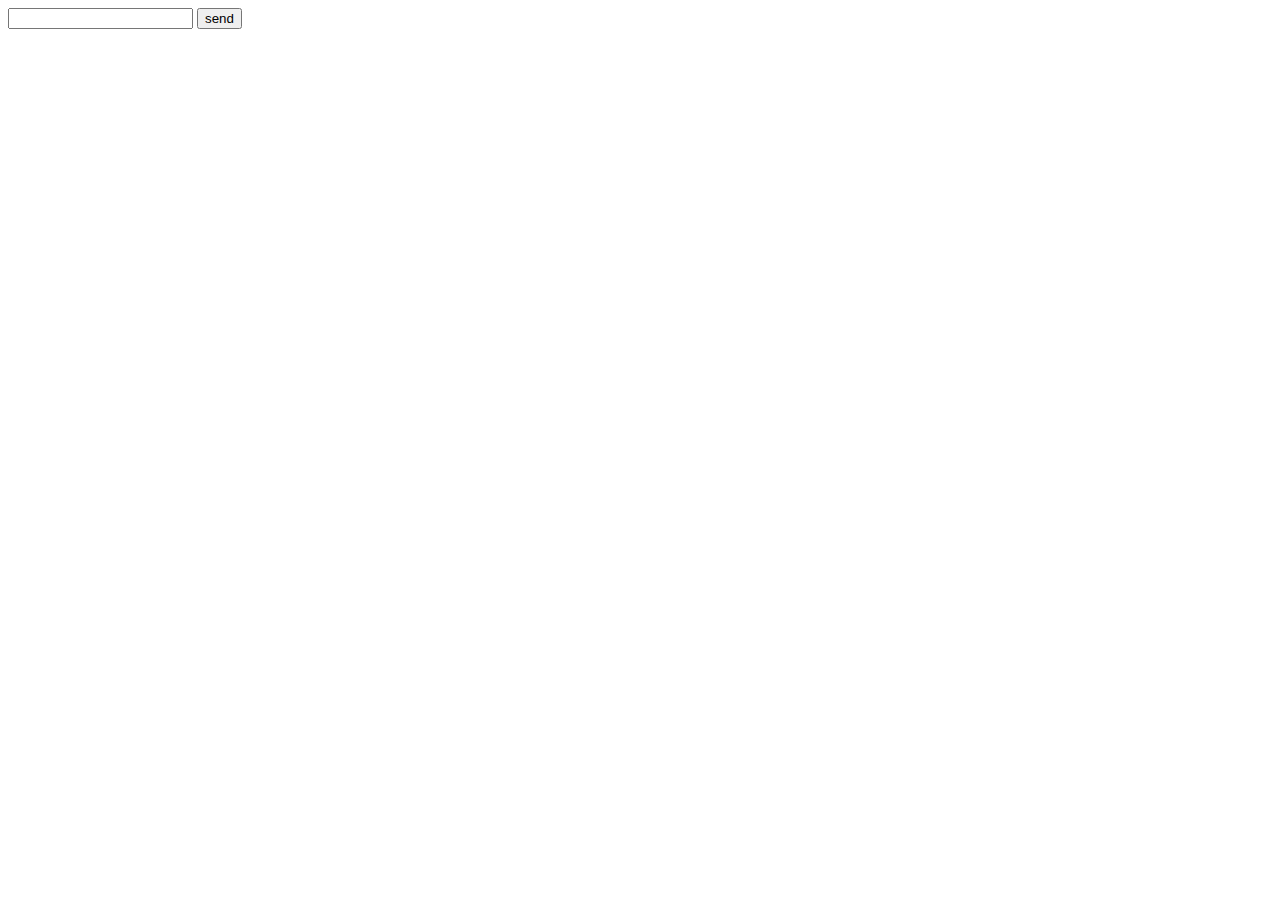
<file: web/resources/js/lib/index.html>
<html>
<head>
	<title>coAP test</title>

	<script type="text/javascript">
		var l = window.location;
		var wisebedWebSocketBaseUrl = 'ws://' + l.host;
		var wisebedBaseUrl = "http://wisebed.itm.uni-luebeck.de";
	</script>

	<script type="text/javaScript" src="jquery-1.7.1.min.js"></script> 
	<script type="text/javaScript" src="wisebed.js"></script>
	<script type="text/javaScript" src="base64_encode.js"></script> 
	<script type="text/javaScript" src="base64_decode.js"></script>
	<script type="text/javaScript" src="ticketsystem.js"></script>
	<script type="text/javaScript" src="CoAP.js"></script>
	<script type="text/javaScript" src="wisebed-remote.js"></script>
	<script type="text/javaScript" src="jquery.md5.js"></script>
	<script type="text/javascript">
		function sendMessage(){
			var message = document.getElementById("message").value;
			jsmote.alert(message);
		}
	</script>
</head>
<body>
	<input type="text" id="message"/>
	<button onclick="sendMessage();">send</button>
</body>
</html>
</file>
